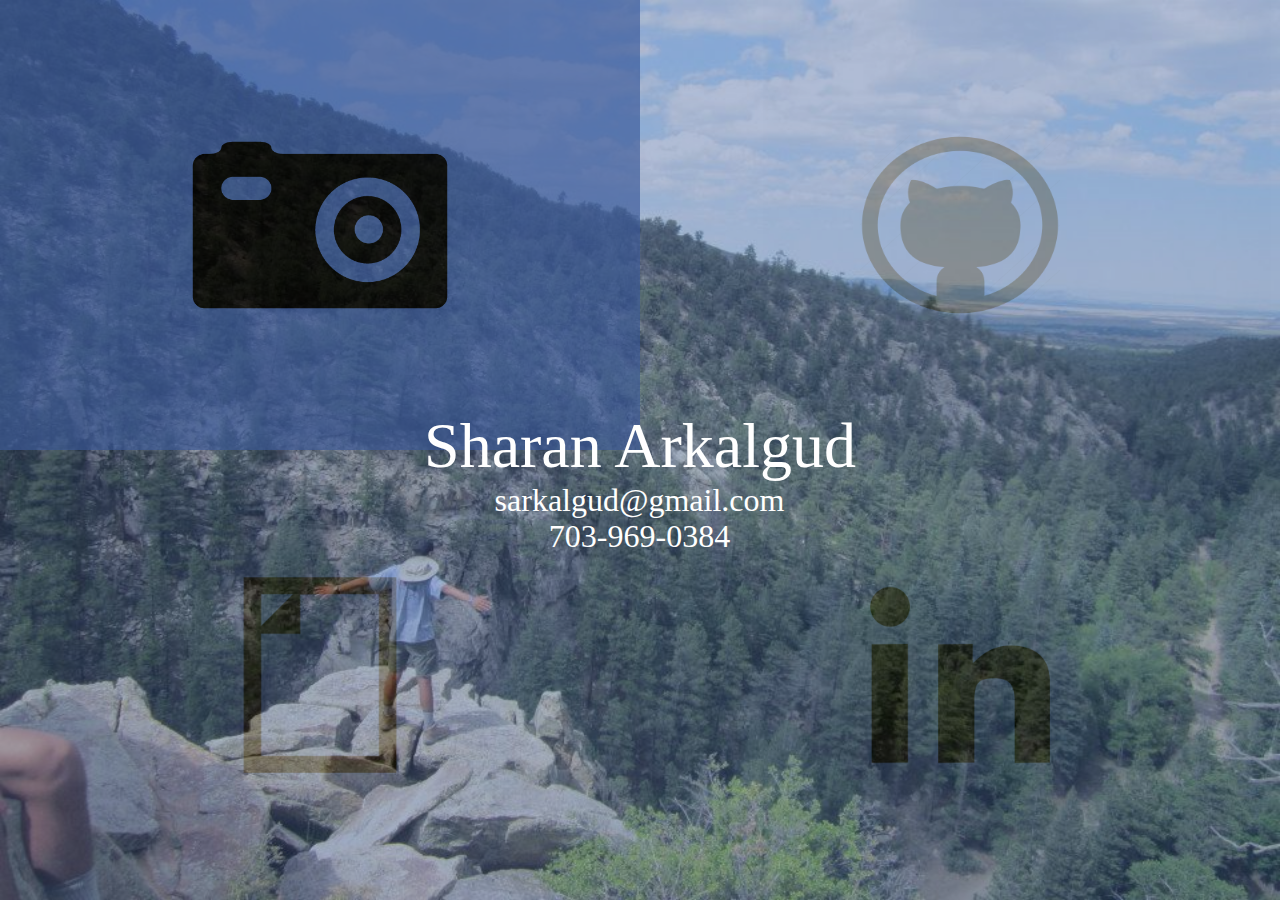
<file: main.html>
<!DOCTYPE html>
<html>
<head>
	<link rel="stylesheet" type="text/css" href="main.css"/>
	<title>
		SA
	</title>
</head>
<body>
	<!-- <img src="Background.jpg"/> -->
	<div class="head">
		<p id="title">Sharan Arkalgud</p>
		<p id="header">sarkalgud@gmail.com</p>
		<p id="header">703-969-0384</>
	</div>
	<div class="background">
		<img src="Background.jpg"/>
	</div>
	<div class="parent">
		<a href="">
			<div class="child" id="work">
				<img src="camera.png" />
			</div>
		</a>
		<a href="https://github.com/Sharkalgud">
			<div class="child" id="github">
				<img src="github.png"/>
			</div>
		</a>
		<a href="Resume_572015.pdf">
			<div class="child" id="resume">
				<img src="document.png"/>
			</div>
		</a>
		<a href="">
			<div class="child" id="linkedin">
				<img src="linkedin.png"/>
			</div>
		</a>
	</div>
</body>
</html>
</file>
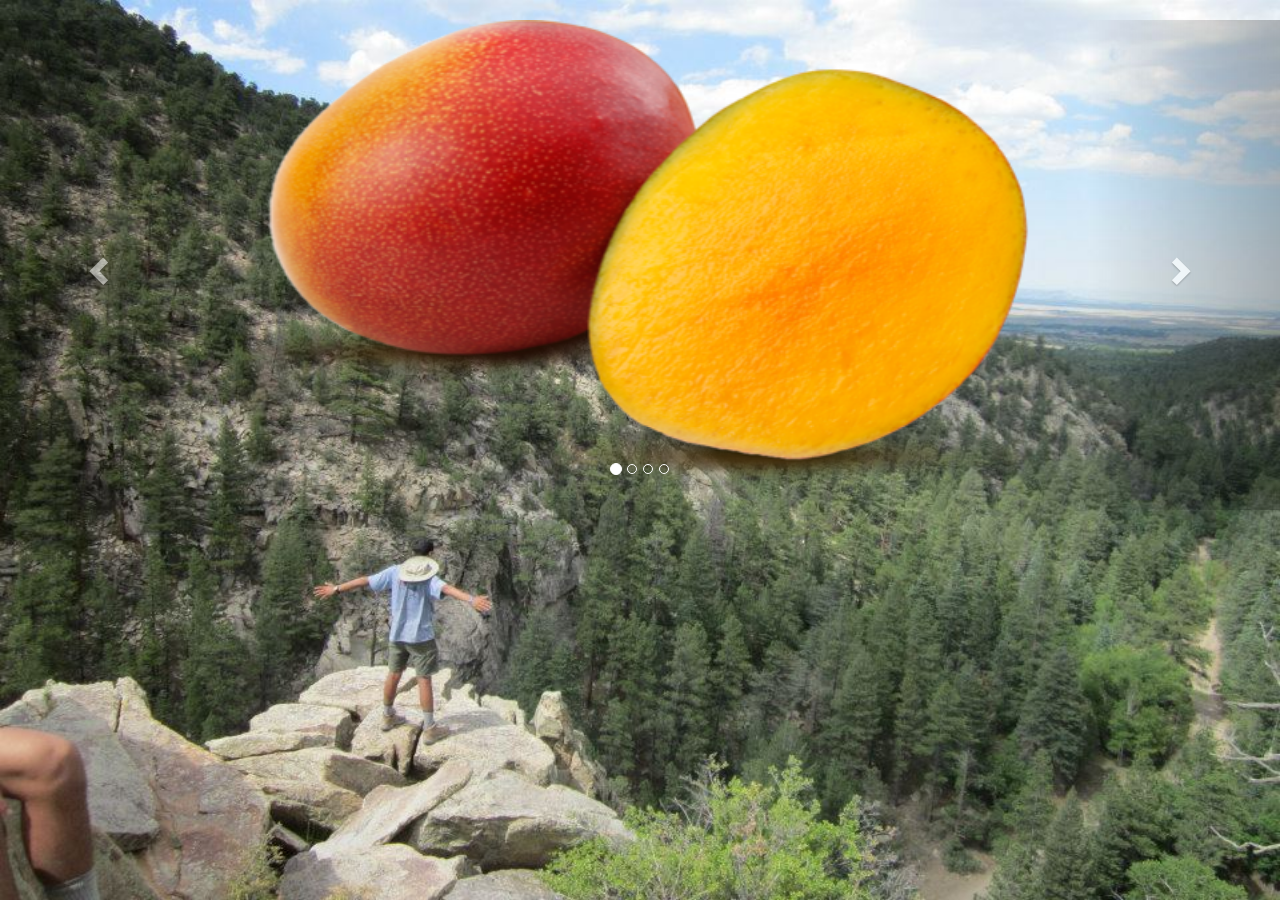
<file: pictures.html>
<!DOCTYPE html>
<html>
<head>
	<link rel="stylesheet" type="text/css" href="pictures.css">
	<title>
		Sharans Pictures
	</title>
	<meta charset="utf-8">
	<meta name="viewport" content="width=device-width, initial-scale=1">
	<link rel="stylesheet" href="http://maxcdn.bootstrapcdn.com/bootstrap/3.3.5/css/bootstrap.min.css">
	<script src="https://ajax.googleapis.com/ajax/libs/jquery/1.11.3/jquery.min.js"></script>
	<script src="http://maxcdn.bootstrapcdn.com/bootstrap/3.3.5/js/bootstrap.min.js"></script>
	<style>
		.carousel-inner > .item > img, 
		.carousel-inner > .item > a > img{
			width: 70%;
			margin: auto;
		}
	</style>
</head>
<body>
	<div class="background">
		<img src="Background.jpg"/>
	</div>
	<div id="container">
		<br>
		<div id="myCarousel" class="carousel slide" data-ride="carousel">
			<ol class="carousel-indicators">
				<li data-target = "#myCarousel" data-slide-to="0" class="active"></li>
				<li data-target = "#myCarousel" data-slide-to="1"></li>
				<li data-target = "#myCarousel" data-slide-to="2"></li>
				<li data-target = "#myCarousel" data-slide-to="3"></li>
			</ol>
			<div class="carousel-inner" role="listbox">
				<div class="item active">
					<img src= "mango.png" alt="Mango" width="460" height="345">
				</div>
				<div class="item">
					<img src= "document.png" alt="Document" width="460" height="345">
				</div>
				<div class="item">
					<img src= "facebook.png" alt="FB" width="460" height="345">
				</div>
			</div>
			<a class="left carousel-control" href="#myCarousel" role="button" data-slide="prev">
				<span class="glyphicon glyphicon-chevron-left" aria-hidden="true"></span>
				<span class="sr-only"> Previous </span>
			</a>
			<a class="right carousel-control" href="#myCarousel" role="button" data-slide="next">
				<span class="glyphicon glyphicon-chevron-right" aria-hidden="true"></span>
				<span class="sr-only">Next</span>
			</a>
		</div>
	</div>
</body>
</html>
</file>
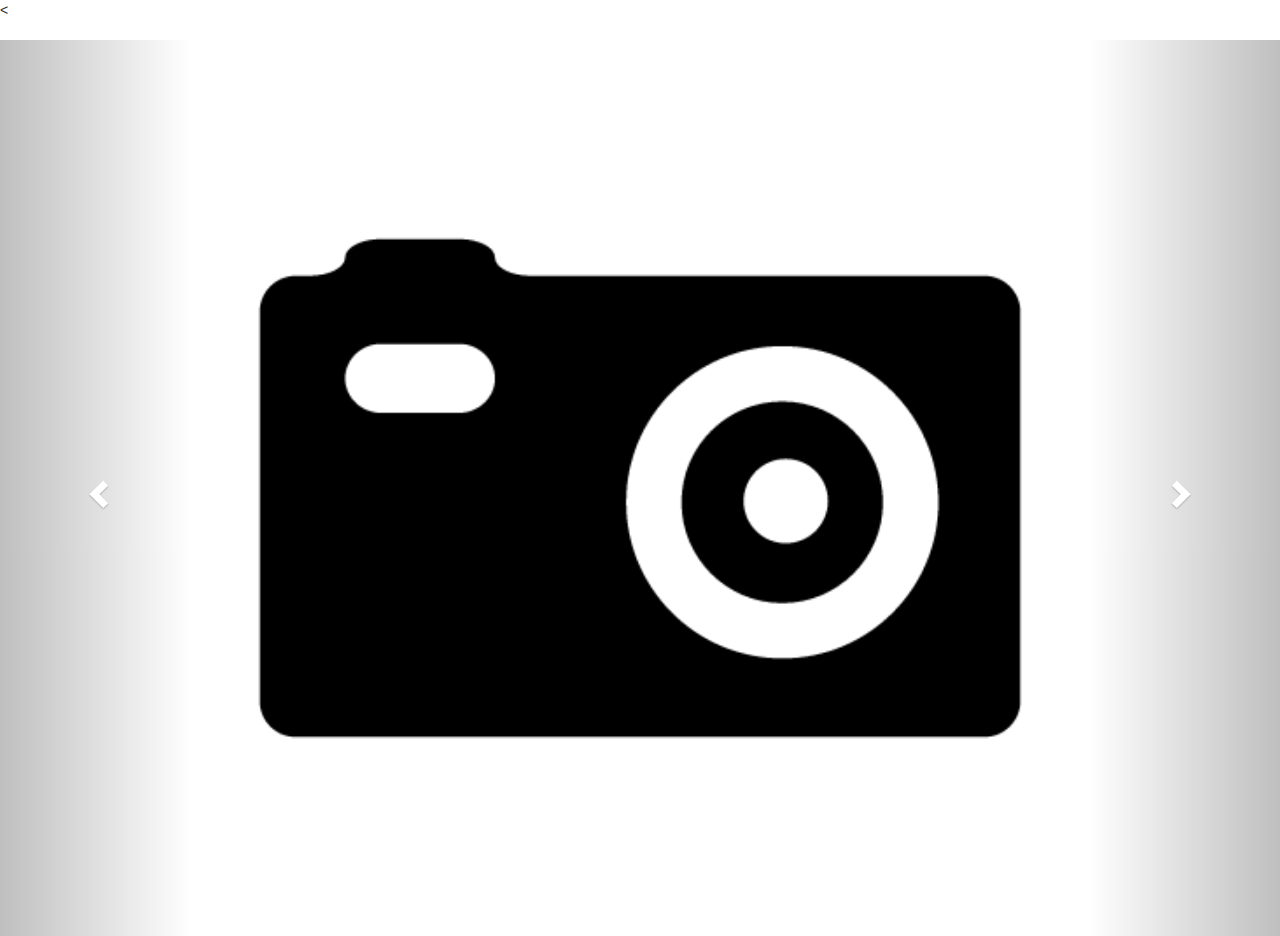
<file: test.html>
<!DOCTYPE html>
<<!DOCTYPE html>
<html>
<head>
	<title>Bootstrap Test</title>
	<meta charset="utf-8">
	<meta name="viewport" content="width=device-width, initial-scale=1">
	<link rel="stylesheet" href="http://maxcdn.bootstrapcdn.com/bootstrap/3.3.5/css/bootstrap.min.css">
	<script src="https://ajax.googleapis.com/ajax/libs/jquery/1.11.3/jquery.min.js"></script>
	<script src="http://maxcdn.bootstrapcdn.com/bootstrap/3.3.5/js/bootstrap.min.js"></script>
	<style>
		.carousel-inner > .item > img, .carousel-inner > .item > a > img{
			width: 70%;
			margin: auto;
		}
	</style>
</head>
<body>
	<div id="container">
		<br>
		<div id="myCarousel" class="carousel slide" data-ride="carousel">
			<ol class="carousel-indicators">
				<li data-target = "#myCarousel" data-slide-to="0" class="active"></li>
				<li data-target = "#myCarousel" data-slide-to="1"></li>
				<li data-target = "#myCarousel" data-slide-to="2"></li>
				<li data-target = "#myCarousel" data-slide-to="3"></li>
			</ol>
			<div class="carousel-inner" role="listbox">
				<div class="item active">
					<img src= "camera.png" alt="Camera" width="460" height="345">
				</div>
				<div class="item">
					<img src= "document.png" alt="Document" width="460" height="345">
				</div>
				<div class="item">
					<img src= "facebook.png" alt="FB" width="460" height="345">
				</div>
			</div>
			<a class="left carousel-control" href="#myCarousel" role="button" data-slide="prev">
				<span class="glyphicon glyphicon-chevron-left" aria-hidden="true"></span>
				<span class="sr-only"> Previous </span>
			</a>
			<a class="right carousel-control" href="#myCarousel" role="button" data-slide="next">
				<span class="glyphicon glyphicon-chevron-right" aria-hidden="true"></span>
				<span class="sr-only">Next</span>
			</a>
		</div>
	</div>
</body>
</html>
</file>
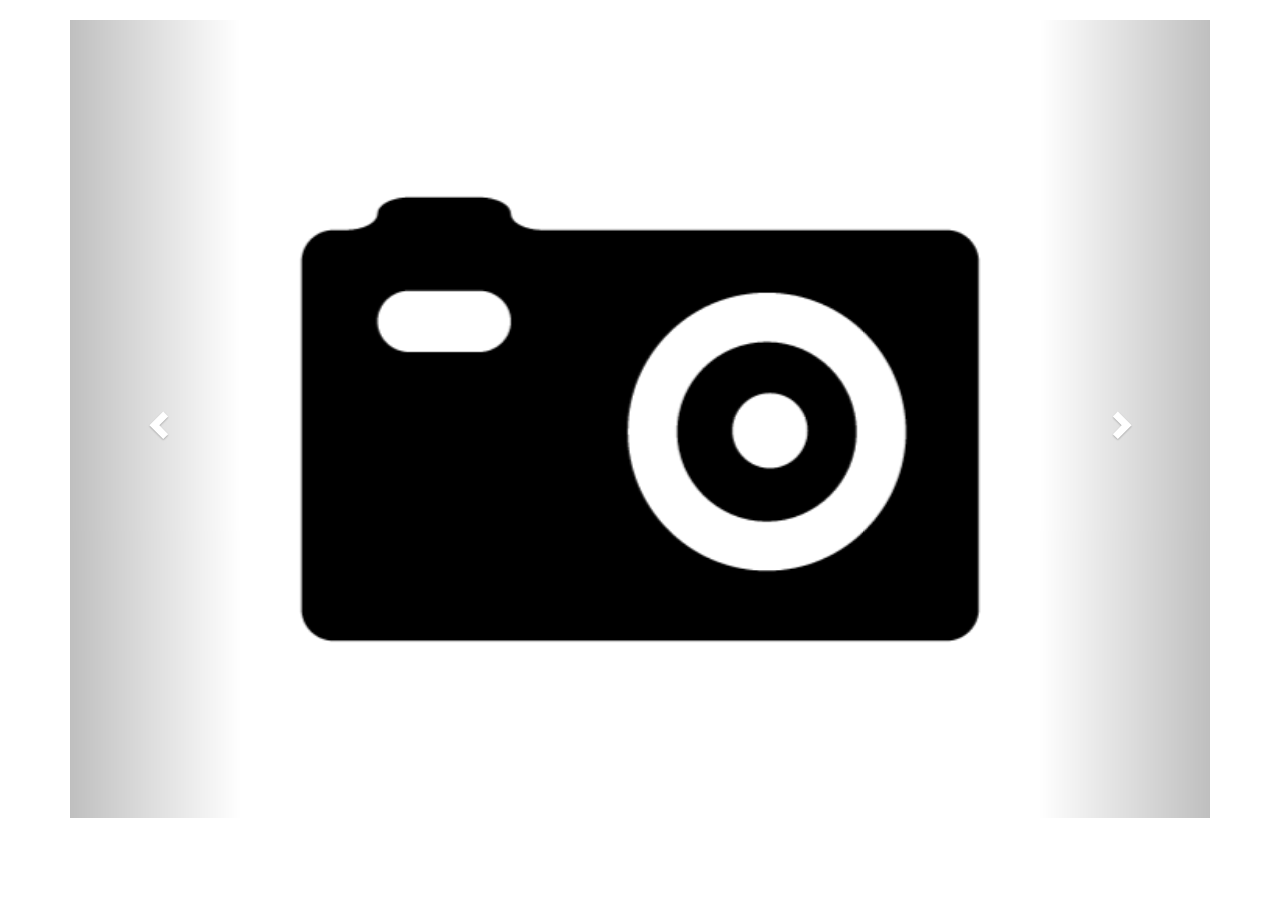
<file: test2.html>
<!DOCTYPE html>
<html lang="en">
<head>
  <title>Bootstrap Example</title>
  <meta charset="utf-8">
  <meta name="viewport" content="width=device-width, initial-scale=1">
  <link rel="stylesheet" href="http://maxcdn.bootstrapcdn.com/bootstrap/3.3.5/css/bootstrap.min.css">
  <script src="https://ajax.googleapis.com/ajax/libs/jquery/1.11.3/jquery.min.js"></script>
  <script src="http://maxcdn.bootstrapcdn.com/bootstrap/3.3.5/js/bootstrap.min.js"></script>
  <style>
  .carousel-inner > .item > img,
  .carousel-inner > .item > a > img {
      width: 70%;
      margin: auto;
  }
  </style>
</head>
<body>

<div class="container">
  <br>
  <div id="myCarousel" class="carousel slide" data-ride="carousel">
    <!-- Indicators -->
    <ol class="carousel-indicators">
      <li data-target="#myCarousel" data-slide-to="0" class="active"></li>
      <li data-target="#myCarousel" data-slide-to="1"></li>
      <li data-target="#myCarousel" data-slide-to="2"></li>
      <li data-target="#myCarousel" data-slide-to="3"></li>
    </ol>

    <!-- Wrapper for slides -->
    <div class="carousel-inner" role="listbox">
      <div class="item active">
        <img src="camera.png" alt="Chania" width="460" height="345">
      </div>

      <div class="item">
        <img src="document.png" alt="Chania" width="460" height="345">
      </div>
    
      <div class="item">
        <img src="facebook.png" alt="Flower" width="460" height="345">
      </div>

      <div class="item">
        <img src="github.png" alt="Flower" width="460" height="345">
      </div>
    </div>

    <!-- Left and right controls -->
    <a class="left carousel-control" href="#myCarousel" role="button" data-slide="prev">
      <span class="glyphicon glyphicon-chevron-left" aria-hidden="true"></span>
      <span class="sr-only">Previous</span>
    </a>
    <a class="right carousel-control" href="#myCarousel" role="button" data-slide="next">
      <span class="glyphicon glyphicon-chevron-right" aria-hidden="true"></span>
      <span class="sr-only">Next</span>
    </a>
  </div>
</div>

</body>
</html>
</file>
<file: main.css>
#title{
	text-align:center;
	/*line-height: 20em;*/
	color: white;
	font-family: Copperplate Gothic Light;
	/*vertical-align: middle;*/
	margin-bottom: -1px;
	position:relative;
	font-size: 4em;
}
#header{
	position: relative;
	text-align: center;
	margin: -1px 0px 0px -1px;
	color: white;
	font-size: 2em;
	font-family: Copperplate Gothic Light;	
}
body{
	/*background-color: pink;*/
	/*align:center;
	background-image: url("Background.jpg");
	background-repeat: no-repeat;
	background-position: center;
	background-size: cover;
*/
	/*border: -1em -1em -1em -1em;*/
	  /*position: absolute;
  top: 50%;
  left: 50%;
  transform: translate(-50%, -50%);*/
}
.head{
	position: absolute;
  	top: 50%;
  	left: 50%;
 	transform: translate(-50%, -50%);
	z-index:300;
	/*vertical-align: middle;*/
}
.background img{
	position:relative;
	height:100%;
	width:100%;
}
.background{
	top:0;
	left: 0;
	position:absolute;
	z-index: -1;
	height:100%;
	width:100%;
}
.parent{
}
.child{
	z-index: 2;
	position: absolute;
	height:50%; 
	width:50%;
	/*border-radius:10px;*/
	opacity: 0.4;
	filter: alpha(opacity=40);
	background-color: #3B5998;
	/*border: 1px dashed white;*/
}
.child:hover{
	opacity: 0.8;
	filter: alpha(opacity=40);
	background-color: #3B5998;
}
#work{
	/*background-color: #3B5998; */
	top: 0; 
	left: 0; 
}
#github{
	/*background-color: black;*/
	top:0;
	right:0;
}
#resume{
	/*background-color: #33CC33;*/
	bottom:0;
	left:0;
}
#linkedin{
	/*background-color: #FFFF33;*/
	bottom:0;
	right:0;
}
#work img{
	position: absolute;
	width: 300px;
	height:300px;
	top: 50%;
  	left: 50%;
  	transform: translate(-50%, -50%);
}
#github img{
	position: absolute;
	width: 200px;
	height:180px;
	top: 50%;
  	left: 50%;
  	transform: translate(-50%, -50%);
}
#resume img{
	position: absolute;
	width: 200px;
	height:200px;
	top: 50%;
  	left: 50%;
  	transform: translate(-50%, -50%);
}
#linkedin img{
	position: absolute;
	width: 200px;
	height:200px;
	top: 50%;
  	left: 50%;
  	transform: translate(-50%, -50%);
}
/*div{
    border: 2px dashed black;
    border-radius: 5px;
}
#header{
    height:50px;
    width:400px;
    background-color:#0066FF;
    position: fixed;
    z-index:1;
}
.left{
    height:400px;
    width:30%;
    background-color: #66FF33;
    float:left;
}
.right{
    height: 400px;
    width: 65%;
    background-color: #FF6666;
    float:right;
}
#footer{
    height: 50px;
    background-color: #0066FF;
    clear:both;
}*/
</file>
<file: pictures.css>
.background img{
	position:relative;
	height: 100%;
	width: 100%;
}
.background{
	top: 0;
	left: 0;
	position: absolute;
	z-index: -1;
	height: 100%;
	width: 100%;
}
</file>
